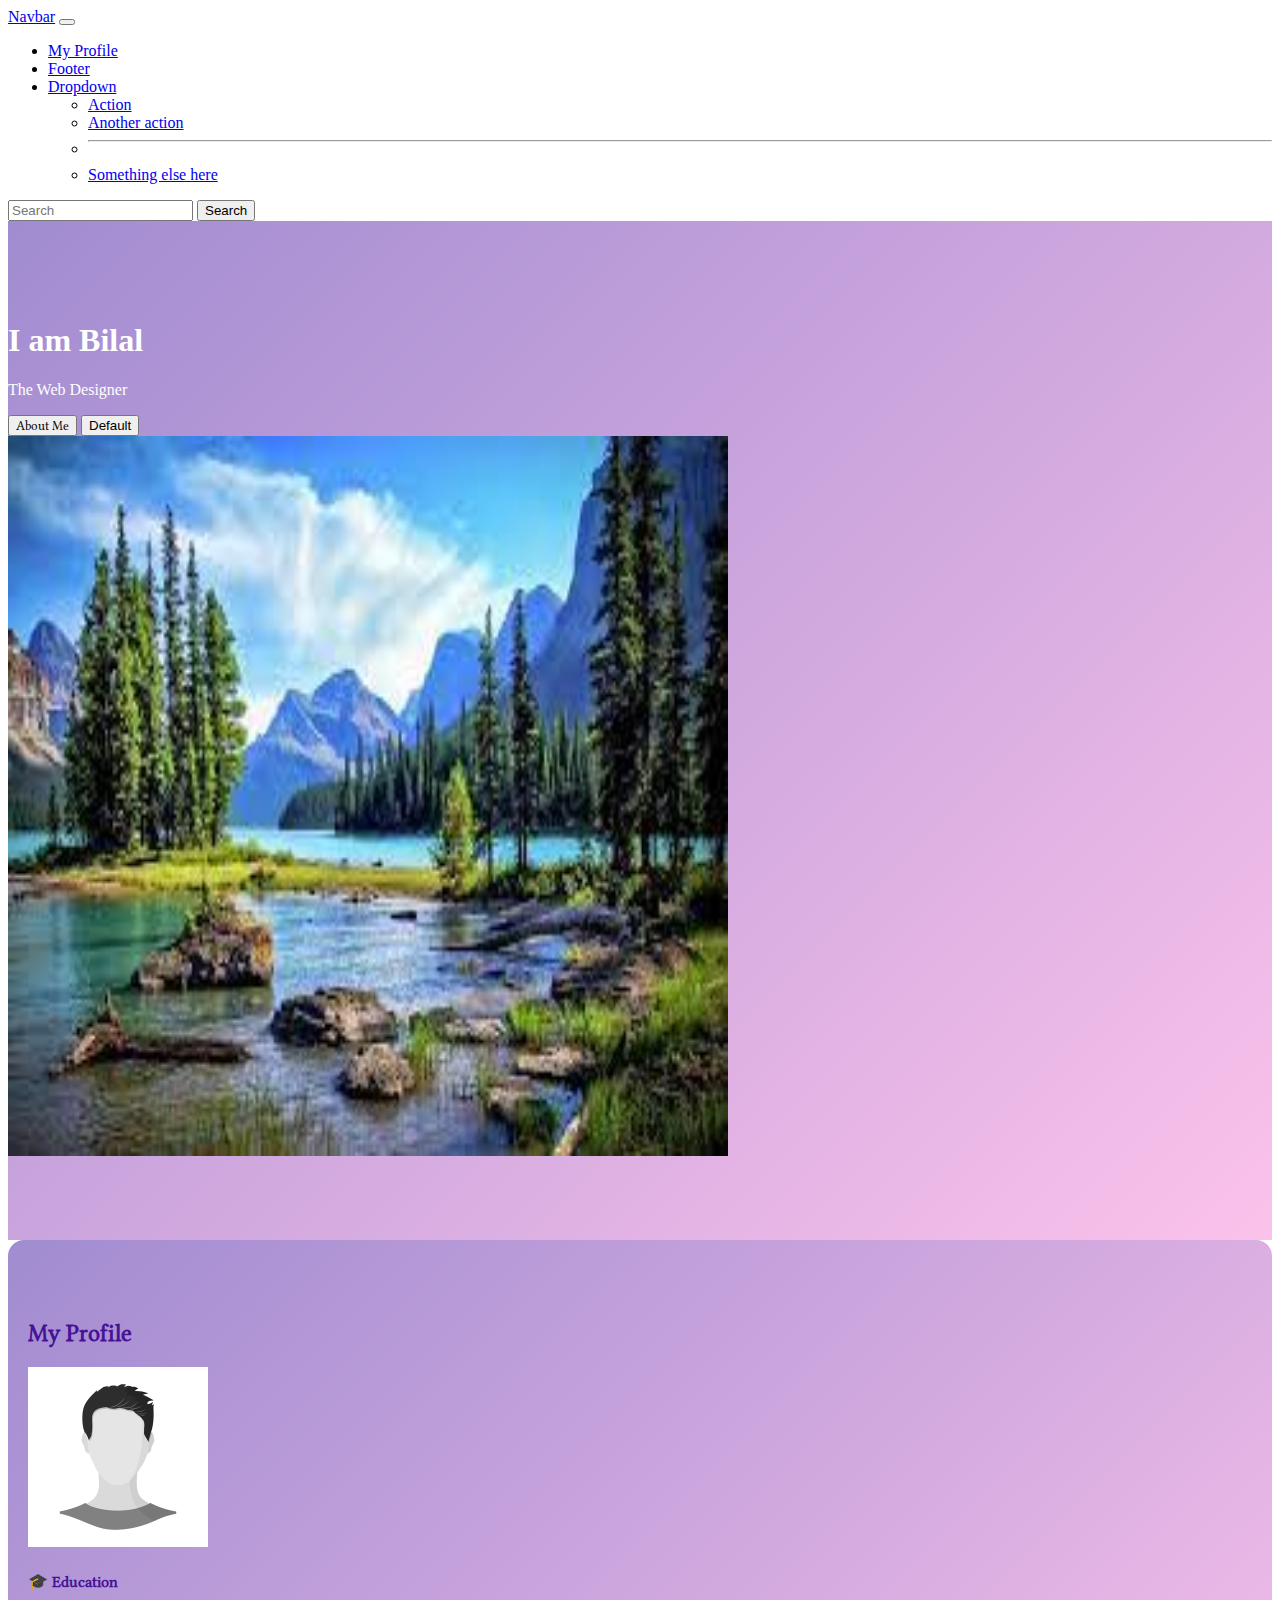
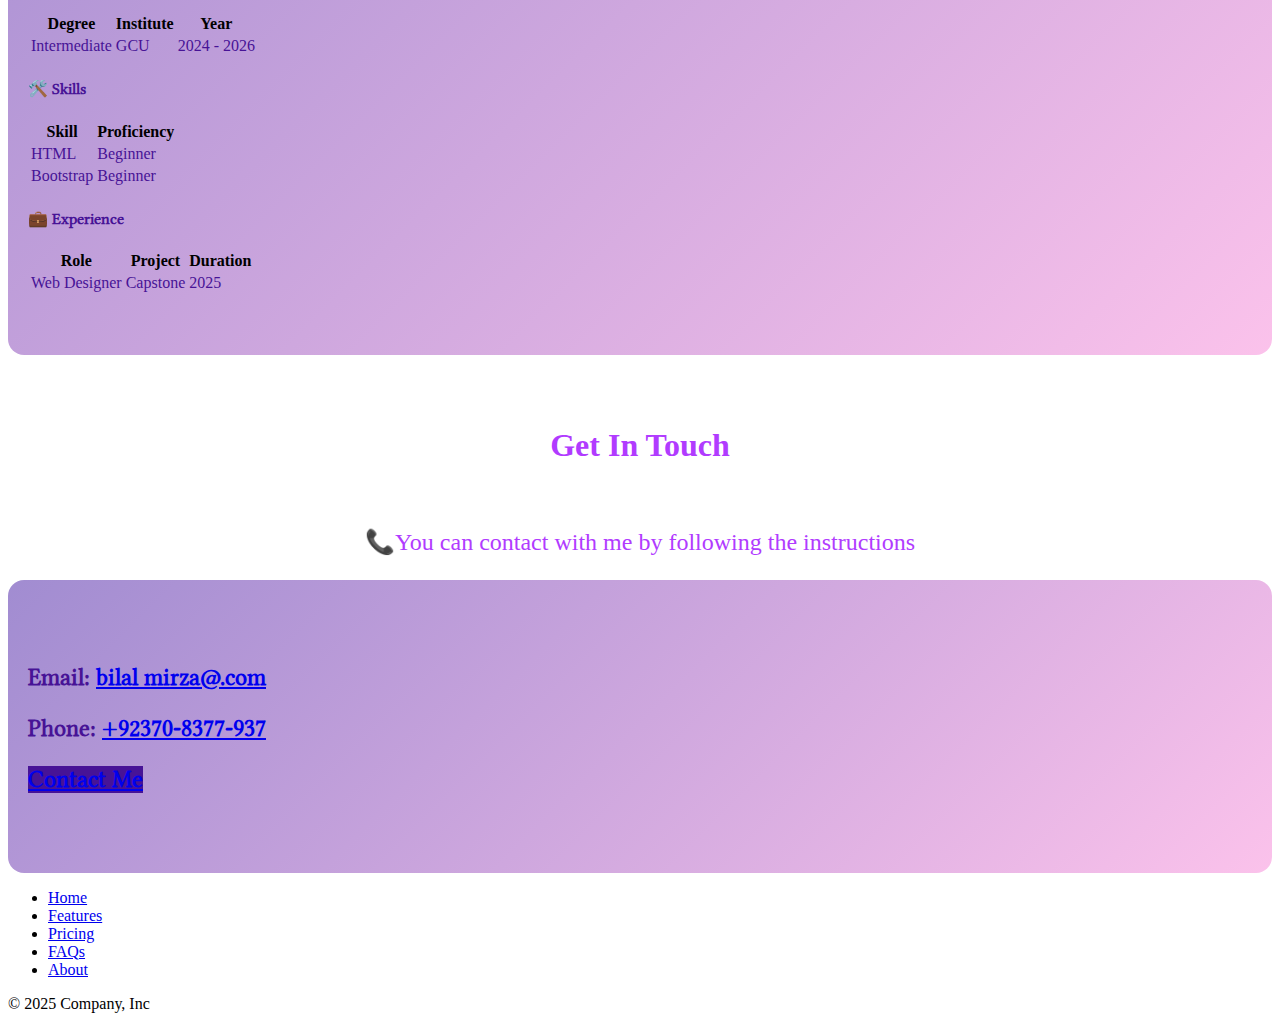
<file: Index.html>
<!DOCTYPE html>
<html lang="en">

<head>
    <meta charset="UTF-8">
    <meta name="viewport" content="width=device-width, initial-scale=1.0">
    <title>My First Capstone</title>
    <link rel="stylesheet" href="Style.css">
    <link href="https://cdn.jsdelivr.net/npm/bootstrap@5.3.7/dist/css/bootstrap.min.css" rel="stylesheet"
        integrity="sha384-LN+7fdVzj6u52u30Kp6M/trliBMCMKTyK833zpbD+pXdCLuTusPj697FH4R/5mcr" crossorigin="anonymous">
    <link href="https://fonts.googleapis.com/css2?family=Libertinus+Math&display=swap" rel="stylesheet">


</head>

<body>
    <!-- navbar -->
    <nav class="navbar navbar-expand-lg bg-body-tertiary">
        <div class="container-fluid">
            <a class="navbar-brand" href="#">Navbar</a>
            <button class="navbar-toggler" type="button" data-bs-toggle="collapse"
                data-bs-target="#navbarSupportedContent" aria-controls="navbarSupportedContent" aria-expanded="false"
                aria-label="Toggle navigation">
                <span class="navbar-toggler-icon"></span>
            </button>
            <div class="collapse navbar-collapse" id="navbarSupportedContent">
                <ul class="navbar-nav me-auto mb-2 mb-lg-0">
                    <li class="nav-item">
                        <section id="My Profile">
                            <a class="nav-link active" aria-current="page" href="#Profile">My Profile</a>
                    </li>
                    </section>
                    <li class="nav-item">
                        <a class="nav-link" aria-current="page" href="#Footer">Footer</a>
                    </li>
                    <li class="nav-item dropdown">
                        <a class="nav-link dropdown-toggle" href="#" role="button" data-bs-toggle="dropdown"
                            aria-expanded="false">
                            Dropdown
                        </a>
                        <ul class="dropdown-menu">
                            <li><a class="dropdown-item" href="#">Action</a></li>
                            <li><a class="dropdown-item" href="#">Another action</a></li>
                            <li>
                                <hr class="dropdown-divider">
                            </li>
                            <li><a class="dropdown-item" href="#">Something else here</a></li>
                        </ul>
                    </li>

                </ul>
                <form class="d-flex" role="search">
                    <input class="form-control me-2" type="search" placeholder="Search" aria-label="Search" />
                    <button class="btn btn-outline-success" type="submit">Search</button>
                </form>
            </div>
        </div>
    </nav>

    <!-- hero section -->
    <section class="hero-gradient">
        <div class="container">
            <div class="row p-4 pb-0 pe-lg-0 pt-lg-5 align-items-center rounded-3 shadow-lg bg-transparent">
                <div class="col-lg-7 p-3 p-lg-5 pt-lg-3 text-white">
                    <h1 class="display-4 fw-bold lh-1">I am Bilal</h1>
                    <p class="lead">The Web Designer</p>

                    <div class="d-grid gap-2 d-md-flex justify-content-md-center mb-4 mb-lg-4">
                        <button type="button" class="btn btn-light btn-lg px-4 me-md-2 fw-bold"
                            style="font-family: 'Libertinus Math', serif;"
                            onclick="window.location.href='./To-do.html'">
                            About Me
                        </button>
                        <button type="button" class="btn btn-outline-light btn-lg px-4">Default</button>
                    </div>
                </div>
                <div class="col-lg-4 offset-lg-1 p-0 overflow-hidden shadow-lg">
                    <img class="rounded-lg-3 img-fluid" src="./nature.jpg" alt="nature" width="720" height="720">
                </div>
            </div>
        </div>

    </section>

    <!-- mid section -->
    <section class="container mt-5 mid-section">
        <div class="text-center mb-5">
            <h2 class="libertinus-font">My Profile</h2>
        </div>
        <div class="text-center my-4">
            <img src="./dummy.jpg" alt="dummy" class="rounded-circle shadow img-fluid"
                style="width: 180px; height: 180px; object-fit: cover;">
        </div>

        <!-- education -->
        <div class="row justify-content-center mb-4">
            <div class="col-md-10">
                <h4 class="libertinus-font text-center mb-3">🎓 Education</h4>
                <div class="table-responsive"></div>
                <table class="table table-bordered table-striped text-center">
                    <thead class="table-dark">
                        <tr>
                            <th>Degree</th>
                            <th>Institute</th>
                            <th>Year</th>
                        </tr>
                    </thead>
                    <tbody>
                        <tr>
                            <td>Intermediate</td>
                            <td>GCU </td>
                            <td>2024 - 2026</td>
                        </tr>
                    </tbody>
                </table>
            </div>
        </div>

        <!-- skills -->
        <div class="row justify-content-center mb-4">
            <div class="col-md-8">
                <h4 class="libertinus-font text-center mb-3">🛠️ Skills</h4>
                <div class="table-responsive"></div>
                <table class="table table-bordered text-center">
                    <thead class="table-dark">
                        <tr>
                            <th>Skill</th>
                            <th>Proficiency</th>
                        </tr>
                    </thead>
                    <tbody>
                        <tr>
                            <td>HTML</td>
                            <td>Beginner</td>
                        </tr>
                        <tr>
                            <td>Bootstrap</td>
                            <td>Beginner</td>
                        </tr>

                    </tbody>
                </table>
            </div>
        </div>

        <!-- experience -->
        <div class="row justify-content-center mb-4">
            <div class="col-md-10">
                <h4 class="libertinus-font text-center mb-3">💼 Experience</h4>
                <div class="table-responsive"></div>
                <table class="table table-bordered text-center">
                    <thead class="table-dark">
                        <tr>
                            <th>Role</th>
                            <th>Project</th>
                            <th>Duration</th>
                        </tr>
                    </thead>
                    <tbody>
                        <tr>
                            <td> Web Designer</td>
                            <td>Capstone </td>
                            <td>2025</td>
                        </tr>

                    </tbody>
                </table>
            </div>
        </div>
    </section>
    <section>
        <h1 class="contact">
            Get In Touch
            <p class="instructions"> 📞You can contact with me by following the instructions </p>
        </h1>
    </section>
    <section class="container mt-5 text-center">
        <h2 class="mb-4 libertinus-font">

            <div class="mb-3">
                <p><strong>Email:</strong> <a href="mailto:bilal mirza@.com">bilal mirza@.com</a></p>
                <p><strong>Phone:</strong> <a href="tel:+92370-8377-937">+92370-8377-937</a></p>
            </div>

            <a href="mailto:yourname@example.com" class="btn btn-primary btn-lg fw-bold"
                style="background-color: #471396; border: none;">
                Contact Me
            </a>
    </section>
    <div class="container">
        <section id="Footer">
            <footer class="py-3 my-4">
                <ul class="nav justify-content-center border-bottom pb-3 mb-3">
                    <li class="nav-item"><a href="#" class="nav-link px-2 text-body-secondary">Home</a></li>
                    <li class="nav-item"><a href="#" class="nav-link px-2 text-body-secondary">Features</a></li>
                    <li class="nav-item"><a href="#" class="nav-link px-2 text-body-secondary">Pricing</a></li>
                    <li class="nav-item"><a href="#" class="nav-link px-2 text-body-secondary">FAQs</a></li>
                    <li class="nav-item"><a href="#" class="nav-link px-2 text-body-secondary">About</a></li>
                </ul>
                <p class="text-center text-body-secondary">© 2025 Company, Inc</p>
            </footer>
        </section>
    </div>
</body>
</file>
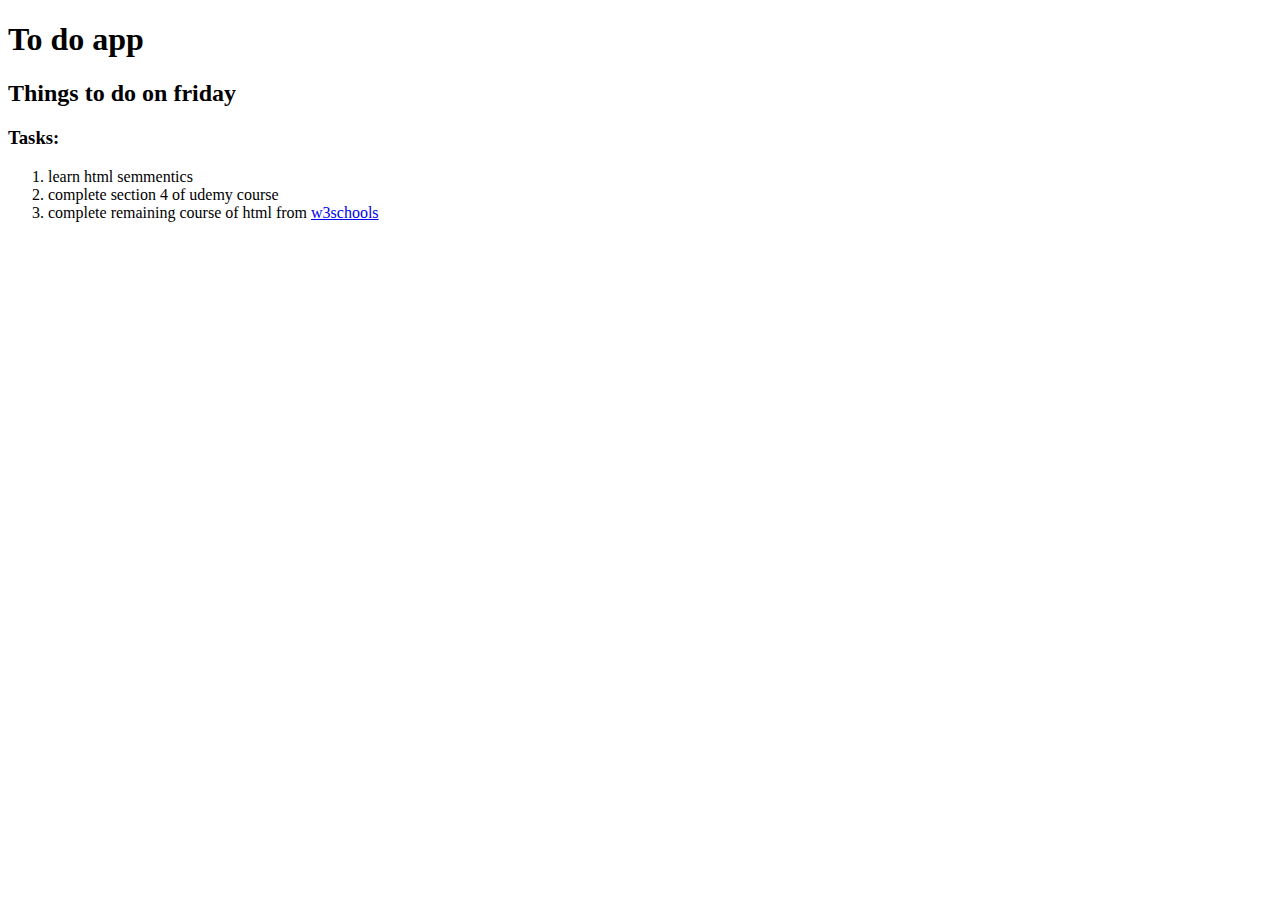
<file: To-do.html>
<!DOCTYPE html>
<html lang="en">

<head>
    <meta charset="UTF-8">
    <meta name="viewport" content="width=device-width, initial-scale=1.0">
    <title>To do app
    </title>
</head>

<body>
    <h1>To do app</h1>
    <h2>Things to do on friday </h2>
    <h3>Tasks:</h3>
    <ol>
        <li>learn html semmentics</li>
        <li>complete section 4 of udemy course </li>
        <li> complete remaining course of html from <a href="https://www.w3schools.com/">w3schools</a></li>
    </ol>

</body>

</html>
</file>
<file: Style.css>
.hero-gradient {
  background: linear-gradient(-45deg, #090040, #471396, #B13BFF, #fbc2eb, #a18cd1);
  background-size: 400% 400%;
  animation: gradientBG 15s ease infinite;
  padding: 80px 0;
  color: white;
}

@keyframes gradientBG {
  0% {
    background-position: 0% 50%;
  }
  50% {
    background-position: 100% 50%;
  }
  100% {
    background-position: 0% 50%;
  }
}

  .libertinus-font {
    font-family: 'Libertinus Math', serif;
    color: #471396;
  }
   
  .mid-section {
    background: linear-gradient(135deg, #a18cd1, #fbc2eb); 
    padding: 60px 20px;
    border-radius: 16px;
  }
    td {
      color: #471396 !important; /* Add !important to override Bootstrap */
    }
    .contact{
        color: #B13BFF;
        text-align: center;
        padding-top: 50px;
    }
    .instructions{
        font-size: x-large;
        font-family: 'Times New Roman', Times, serif;
        font-weight: 300;
        font-style: normal;
        padding-top: 40px;
    }
    .container.mt-5 {
  background: linear-gradient(135deg, #a18cd1, #fbc2eb);
  padding: 60px 20px;
  border-radius: 16px;
}
</file>
